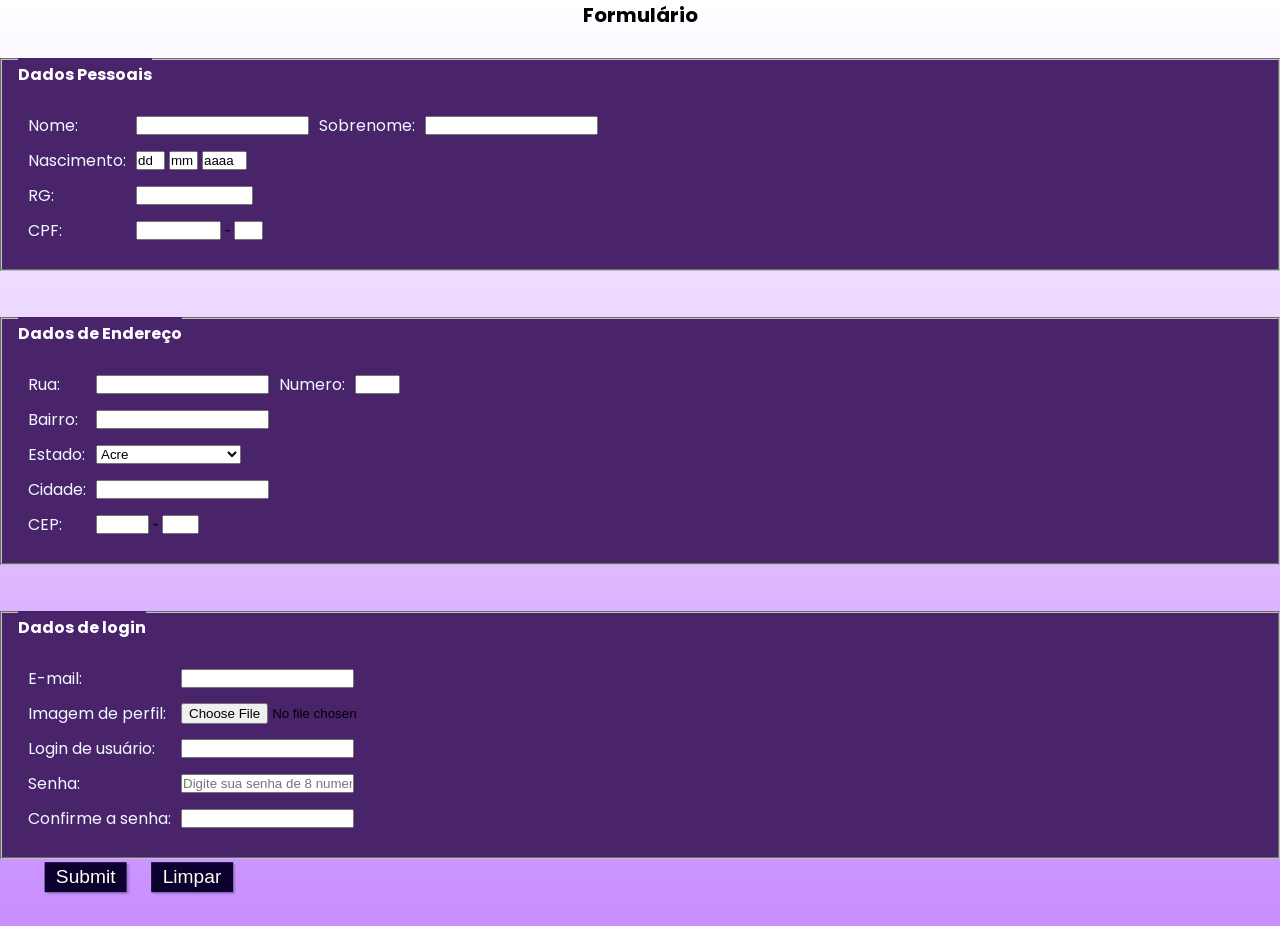
<file: index.html>
<!DOCTYPE html>

<html>

<head>
  <title> modelo de formulário </title>
  <meta name="description" content="Aprenda a criar um site completo que usa formulários em HTML">
  <meta http-equiv="Content-Type" content="text/html; charset=utf-8">
  <link rel="stylesheet" href="styles.css">
  <link rel="preconnect" href="https://fonts.gstatic.com">
  <link href="https://fonts.googleapis.com/css2?family=Poppins:wght@100;300;500&display=swap" rel="stylesheet">
</head>

<body>
  <h1> Formulário </h1>
  
  <form action="Script_do_Formulario.php" method="post">

    <!-- DADOS PESSOAIS-->
    <fieldset>
      <legend>Dados Pessoais</legend>
      <table cellspacing="10">
        <tr>
          <td>
            <label for="nome">Nome: </label>
          </td>
          <td align="left">
            <input type="text" name="email">
          </td>
          <td>
            <label for="sobrenome">Sobrenome: </label>
          </td>
          <td align="left">
            <input type="text" name="sobrenome">
          </td>
        </tr>
        <tr>
          <td>
            <label >Nascimento: </label>
          </td>
          <td class="data" align="left">
            <input type="text" name="dia" size="2" maxlength="2" value="dd">
            <input type="text" name="mes" size="2" maxlength="2" value="mm">
            <input type="text" name="ano" size="4" maxlength="4" value="aaaa">
          </td>
        </tr>
        <tr>
          <td>
            <label for="rg">RG: </label>
          </td>
          <td align="left">
            <input type="text" name="rg" size="13" maxlength="13">
          </td>
        </tr>
        <tr>
          <td>
            <label>CPF:</label>
          </td>
          <td align="left">
            <input type="text" name="cpf" size="9" maxlength="9"> - <input type="text" name="cpf2" size="2"
              maxlength="2">
          </td>
        </tr>
      </table>
    </fieldset>

    <br />
    <!-- ENDEREÇO -->
    <fieldset>
      <legend>Dados de Endereço</legend>
      <table cellspacing="10">

        <tr>
          <td>
            <label for="rua">Rua:</label>
          </td>
          <td align="left">
            <input type="text" name="rua">
          </td>
          <td>
            <label for="numero">Numero:</label>
          </td>
          <td align="left">
            <input type="text" name="numero" size="4">
          </td>
        </tr>
        <tr>
          <td>
            <label for="bairro">Bairro: </label>
          </td>
          <td align="left">
            <input type="text" name="bairro">
          </td>
        </tr>
        <tr>
          <td>
            <label for="estado">Estado:</label>
          </td>
          <td align="left">
            <select name="estado">
              <option value="ac">Acre</option>
              <option value="al">Alagoas</option>
              <option value="am">Amazonas</option>
              <option value="ap">Amapá</option>
              <option value="ba">Bahia</option>
              <option value="ce">Ceará</option>
              <option value="df">Distrito Federal</option>
              <option value="es">Espírito Santo</option>
              <option value="go">Goiás</option>
              <option value="ma">Maranhão</option>
              <option value="mt">Mato Grosso</option>
              <option value="ms">Mato Grosso do Sul</option>
              <option value="mg">Minas Gerais</option>
              <option value="pa">Pará</option>
              <option value="pb">Paraíba</option>
              <option value="pr">Paraná</option>
              <option value="pe">Pernambuco</option>
              <option value="pi">Piauí</option>
              <option value="rj">Rio de Janeiro</option>
              <option value="rn">Rio Grande do Norte</option>
              <option value="ro">Rondônia</option>
              <option value="rs">Rio Grande do Sul</option>
              <option value="rr">Roraima</option>
              <option value="sc">Santa Catarina</option>
              <option value="se">Sergipe</option>
              <option value="sp">São Paulo</option>
              <option value="to">Tocantins</option>
            </select>
          </td>
        </tr>
        <tr>
          <td>
            <label for="cidade">Cidade: </label>
          </td>
          <td align="left">
            <input type="text" name="cidade">
          </td>
        </tr>
        <tr>
          <td>
            <label for="cep">CEP: </label>
          </td>
          <td align="left">
            <input type="text" name="cep" size="5" maxlength="5"> - <input type="text" name="cep2" size="3"
              maxlength="3">
          </td>
        </tr>
      </table>
    </fieldset>
    <br />

    <!-- DADOS DE LOGIN -->
    <fieldset>
      <legend>Dados de login</legend>
      <table cellspacing="10">
        <tr>
          <td>
            <label for="email">E-mail: </label>
          </td>
          <td align="left">
            <input type="text" name="email" required>
          </td>
        </tr>
        <tr>
          <td>
            <label for="imagem">Imagem de perfil:</label>
          </td>
          <td>
            <input type="file" name="imagem">

          </td>
        </tr>
        <tr>
          <td>
            <label for="login">Login de usuário: </label>
          </td>
          <td align="left">
            <input type="text" name="login">
          </td>
        </tr>
        <tr>
          <td>
            <label for="pass">Senha: </label>
          </td>
          <td align="left">
            <input type="password" name="pass" maxlength="8" minlength="2" required placeholder="Digite sua senha de 8 numeros">
          </td>
        </tr>
        <tr>
          <td>
            <label for="passconfirm">Confirme a senha: </label>
          </td>
          <td align="left">
            <input type="password" name="passconfirm">
          </td>
        </tr>
      </table>
    </fieldset>
    <br />
    <input  class="button-reset" type="reset" value="Limpar">
    <input  class="button" type="submit">    
  </form>

</body>

</html>
</file>
<file: styles.css>
@media (min-width: 900px){

    *{
        margin: 0;
        padding: 0;
        box-sizing: border-box;
    }
    body {
        
        background: linear-gradient(rgb(255, 255, 255), #c88dff);
    }
    
    title, h1,h2 {
        font-family: 'poppins';
        text-align: center;
        font-weight: bold;
        font-size: 20px;
    
    }
    
    legend {
        padding-top: 2em;
        margin-right: auto;
        font-family: 'poppins';
        font-weight: bold;
        font-size: medium;
        color: rgb(255, 255, 255);
    }
    
    fieldset{
        padding: 1rem;
        text-align: left;
        border-radius: 05;
        background-color: #49246b;
    }
    
    label {
        font-family: 'poppins';
        color: aliceblue;
    }
    
    .data {
        color: aqua;
    }
    input{
        
        border-radius: 05;
        
    }

    .button {
    font-size: 1.2em;
    background: #0b002e;
    border: 0;
    margin-bottom: 1em;
    color: #ffffff;
    padding: 0.2em 0.6em;
    box-shadow: 2px 2px 2px rgba(0,0,0,0.2);
    text-shadow: 1px 1px 1px rgba(0,0,0,0.5);
    position: relative;
    top: 90%;
    left: 50%;
    margin-right: -50%;
    transform: translate(-50%, -50%)
    }
    .button:hover {
        background: #20a80e;
        box-shadow: inset 2px 2px 2px rgba(0,0,0,0.2);
        text-shadow: none;
    }

    .button-reset{
    font-size: 1.2em;
    background: #0b002e;
    border: 0;
    margin-bottom: 1em;
    color: #ffffff;
    padding: 0.2em 0.6em;
    box-shadow: 2px 2px 2px rgba(0,0,0,0.2);
    text-shadow: 1px 1px 1px rgba(0,0,0,0.5);
    position: relative;
    top: 90%;
    left: 10em;
    margin-right: -50%;
    transform: translate(-50%, -50%)
    }

    .button-reset:hover {
        background: #a8130e;
        box-shadow: inset 2px 2px 2px rgba(0,0,0,0.2);
        text-shadow: none;
    }
        
}
</file>
